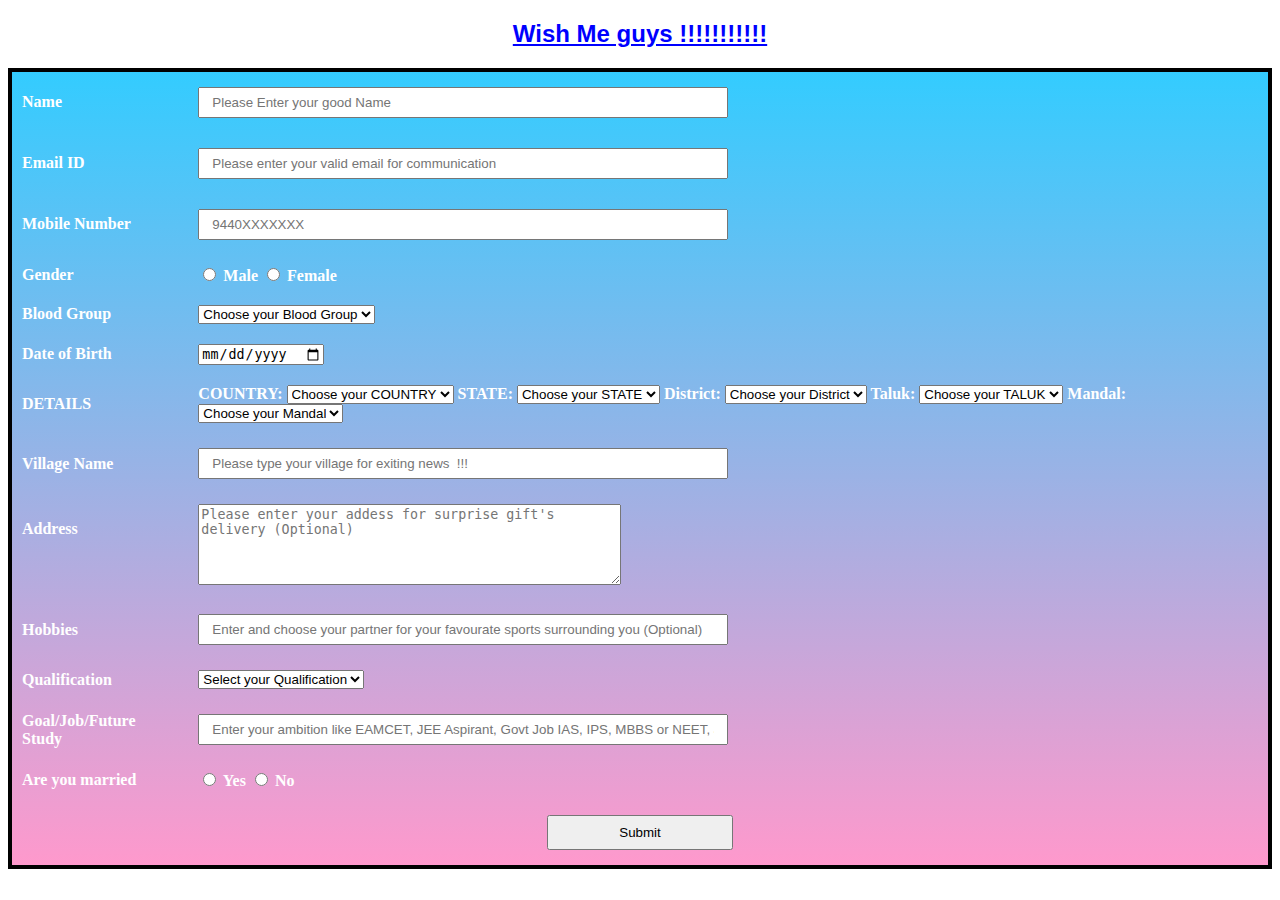
<file: index.html>
<!DOCTYPE html>
<html>
   <head>
      <title>Wish Me guys !!!!!!!!!!!</title>
      <style>
         h2{
         font-family: Sans-serif; 
         font-size: 24px;     
         font-style: normal; 
         font-weight: bold; 
         color: blue;
         text-align: center; 
         text-decoration: underline
         }
         table{
         font-family: verdana; 
         color:white; 
         font-size: 16px; 
         font-style: normal;
         font-weight: bold;
         background: linear-gradient(to bottom, #33ccff 0%, #ff99cc 100%);  
         border-collapse: collapse; 
         border: 4px solid #000000;
         border-style: solid;
         }
         table.inner{
         border: 10px
         }
         input[type=text], input[type=email], input[type=number]{
         width: 50%;
         padding: 6px 12px;
         margin: 5px 0;
         box-sizing: border-box;
         }
         input[type=submit], input[type=reset]{
         width: 15%;
         padding: 8px 12px;
         margin: 5px 0;
         box-sizing: border-box;
         }
      </style>
   </head>
   <body>
      <h2>
      Wish Me guys !!!!!!!!!!!</h3>
      <table align="center" cellpadding = "10">
         <form method="post" action="regstration_data_tetch_php.php">
            <!--------------------- First Name ------------------------------------------>
            <tr>
               <td>Name</td>
               <td><input type="text"   name="Name" maxlength="50" placeholder="Please Enter your good Name" required></td>
            </tr>
            <!------------------------ Last Name --------------------------------------->
            <!-------------------------- Email ID ------------------------------------->
            <tr>
               <td>Email ID</td>
               <td><input type="email" name="EmailID" maxlength="100" placeholder="Please enter your valid email for communication"/></td>
            </tr>
            <!-------------------------- Mobile Number ------------------------------------->
            <tr>
               <td>Mobile Number</td>
               <td>
                  <input type="text" name="MobileNumber" pattern=".{10}"
                     oninput="this.value = this.value.replace(/[^0-9.]/g, '').replace(/(\..*)\./g, '$1');" / placeholder="9440XXXXXXX"  maxlength="10" required>
               </td>
            </tr>
            <!---------------------- Gender ------------------------------------->
            <tr>
               <td>Gender</td>
               <td>
                  <input type="radio" name="Gender" value="Male" />
                  Male
                  <input type="radio" name="Gender" value="Female" />
                  Female
               </td>
            </tr>
            <!--------------------------Blood Group----------------------------------->
            <tr>
               <td>Blood Group</td>
               <td>
                  <label for="BloodGroup" required></label>
                  <select name="BloodGroupName" id="BloodGroupName"  required>
                     <option value="" disabled selected hidden>Choose your Blood Group</option>
                     <option value="A+">A+</option>
                     <option value="A-">A-</option>
                     <option value="B+">B+</option>
                     <option value="B-">B-</option>
                     <option value="AB+">AB+</option>
                     <option value="AB-">AB-</option>
                     <option value="O+">O+</option>
                     <option value="O-">O-</option>
                  </select>
               </td>
            </tr>
            <!--------------------------Date Of Birth----------------------------------->
            <td>Date of Birth</td>
            <td>
               <input type="date" id="birthday"  name="birthday" oninput="validateDate()" required>
			   <script>
					function validateDate() {
					var selectedDate = new Date(document.getElementById("birthday").value);
					var today = new Date();

					if (selectedDate > today) {
					  alert("Please select a date on or before today.");
					  document.getElementById("birthday").value = "";

					}
				  }
				</script>

			   
			   
            </td>
            <!------------------------- DROP-DOWNs-JODU ---------------------------------->
            <tr>
               <td>DETAILS</td>
               <td>
                  <label for="COUNTRY">COUNTRY:</label>
                  <select name="CountryName" id="CountryName" required>>
                     <option value="" disabled selected hidden>Choose your COUNTRY</option>
                     <option value="INDIA">INDIA</option>
                  </select>
                  <label for="STATE">STATE:</label>
                  <select name="stateName" id="stateName" required>>
                     <option value="" disabled selected hidden>Choose your STATE</option>
                     <option value="Andhra Pradesh">Andhra Pradesh</option>
                     <option value="Telangana">Telangana</option>
                     <option value="Karnataka">Karnataka</option>
                  </select>
                  <label for="District">District:</label>
                  <select name="DistrictName" id="DistrictName" required>>
                     <option value="" disabled selected hidden>Choose your District</option>
                     <option value="Kadapa">Kadapa</option>
                     <option value="Tirupathi">Tirupathi</option>
                     <option value="Kurnool">Kurnool</option>
                  </select>
                  <label for="Taluk">Taluk:</label>
                  <select name="TalukName" id="TalukName" required>>
                     <option value="" disabled selected hidden>Choose your TALUK</option>
                     <option value="Badvel">Badvel</option>
                     <option value="Jammalamadugu">Jammalamadugu</option>
                     <option value="Kadapa">Kadapa</option>
                     <option value="Proddatur">Proddatur</option>
                     <option value="Kamalapuram">Kamalapuram</option>
                     <option value="Mydukur">Mydukur</option>
                     <option value="Pulivendula">Pulivendula</option>
                  </select>
                  <label for="Mandal">Mandal:</label>
                  <select name="MandalName" id="MandalName" required>>
                     <option value="" disabled selected hidden>Choose your Mandal</option>
                     <option value="ATLURU">ATLURU</option>
                     <option value="B-KODURU">B-KODURU</option>
                     <option value="BADVEL">BADVEL</option>
                     <option value="B.MATAM">B.MATAM</option>
                     <option value="CHAPADU">CHAPADU</option>
                     <option value="DUVVURU">DUVVURU</option>
                     <option value="GOPAVARAM">GOPAVARAM</option>
                     <option value="KALASAPADU">KALASAPADU</option>
                     <option value="KHAJIPET">KHAJIPET</option>
                     <option value="MYDUKUR">MYDUKUR</option>
                     <option value="PORUMAMILLA">PORUMAMILLA</option>
                     <option value="KASINAYANA">KASINAYANA</option>
                  </select>
               </td>
            </tr>
            <td>Village Name</td>
            <td>
               <input type="text" id="villageName" name="villageName" placeholder='Please type your village for exiting news  !!!'  required>
            </td>
            </tr>
            <!------------------------- Address ---------------------------------->
            <tr>
               <td>Address<br /><br /><br /></td>
               <td><textarea name="Address" rows="5" cols="50" placeholder="Please enter your addess for surprise gift's delivery (Optional)"></textarea></td>
            </tr>
            <!------------------------- Hobbies -------------------------------------->
            <tr>
               <td>Hobbies<br /></td>
               <td><input type="text" id="Hobbies" name="Hobbies" placeholder="Enter and choose your partner for your favourate sports surrounding you (Optional)"></textarea></td>
            </tr>
            <!-----------------------Qualification---------------------------------------->
            <tr>
               <td>Qualification</td>
               <td>
                  <label for="Education" required></label>
                  <select name="EducationData" id="EducationData">>
                     <option value="" disabled selected hidden>Select your Qualification</option>
                     <option value="SSC">INDIA</option>
                     <option value="PUC">+2 (PUC/Intermediate)</option>
                     <option value="Degree">Degree</option>
                     <option value="B.Tech">B.TECH</option>
                     <option value="MBBS">MBBS</option>
                     <option value="Masters">Masters/PG</option>
                     <option value="CA">CA</option>
                     <option value="Ph.D">PH.D</option>
                     <option value="Aggriculture">Aggriculture</option>
                     <option value="TTC">TTC</option>
                     <option value="MBA">MBA</option>
                     <option value="MCA">MCA</option>
                  </select>
               </td>
            </tr>
            <!----------------------- Goal Setting---------------------------------------->
            <tr>
               <td>Goal/Job/Future Study<br /></td>
               <td><input type="text" id="Goal" name="GoalName" placeholder="Enter your ambition like EAMCET, JEE Aspirant, Govt Job IAS, IPS, MBBS or NEET, JEE Aspirants or Software Engineer (Optional)"></textarea></td>
            </tr>
            <!----------------------- Maitial Status---------------------------------------->
            <tr>
               <td>Are you married</td>
               <td>
                  <input type="radio" name="Married" value="NO" />
                  Yes
                  <input type="radio" name="Married" value="NO" />
                  No
               </td>
            </tr>
            <!----------------------- Submit and Reset ------------------------------->
            <tr>
               <td colspan="2" align="center">
                  <input type="submit" value="Submit">
               </td>
            </tr>
      </table>
   </body>
</html>
</file>
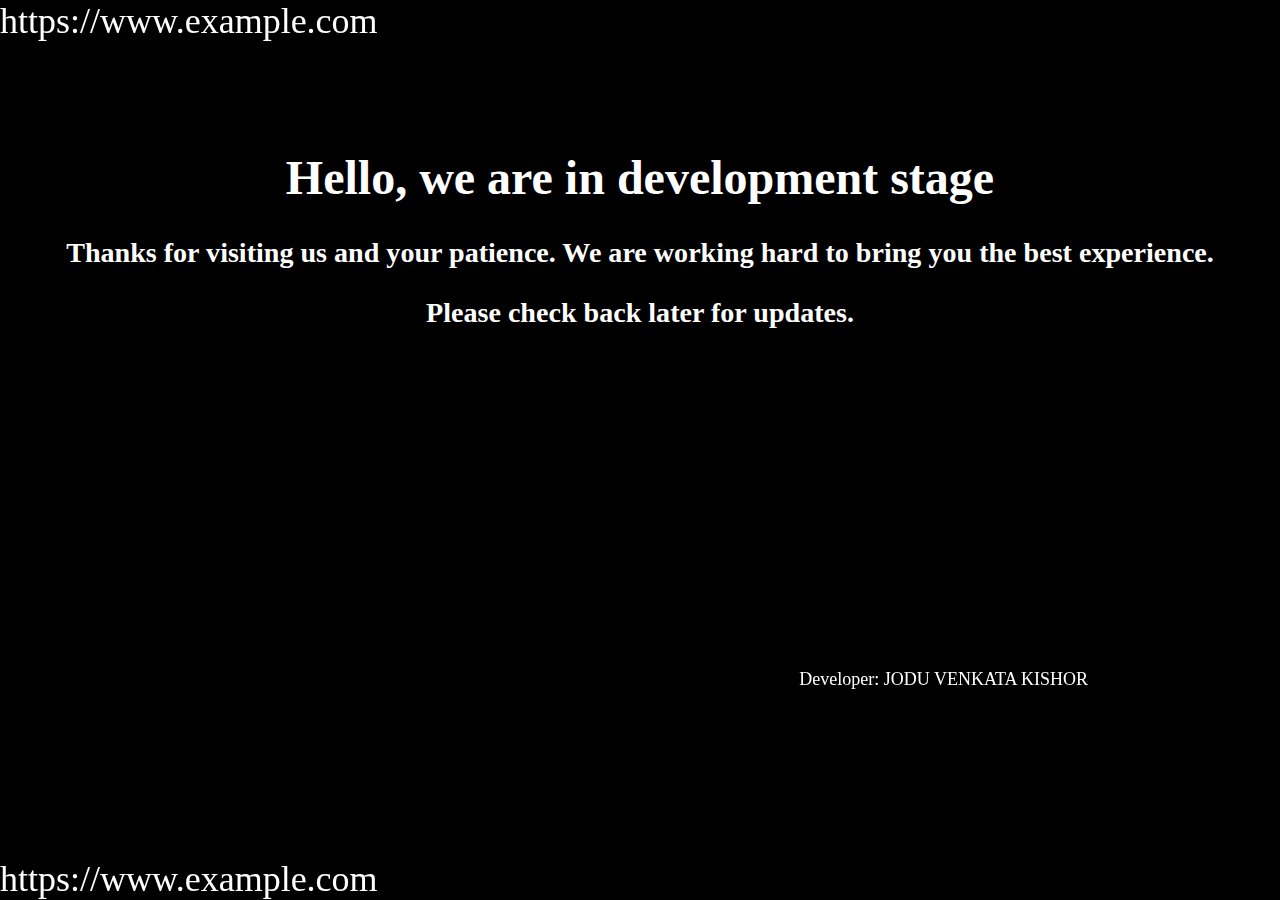
<file: home_page.html>
<!DOCTYPE html>
<html>
<head>
	<title>Development Stage</title>
	<style>
		body {
			background-color: #000;
			background-size: cover;
			background-position: center center;
			animation: background-motion 5s ease infinite;
		}
		.container {
			text-align: center;
			margin-top: 150px;
			color: #fff;
			font-size: 24px;
		}
		@keyframes background-motion {
			0% {
				background-color: #ff0000;
			}
			25% {
				background-color: #00ff00;
			}
			50% {
				background-color: #0000ff;
			}
			75% {
				background-color: #ffff00;
			}
			100% {
				background-color: #ff00ff;
			}
		}
		.scroll-top {
			position: fixed;
			top: 0;
			left: 0;
			width: 100%;
			white-space: nowrap;
			overflow: hidden;
			animation: scroll-left-to-right-top 20s linear infinite;
			animation-play-state: running;
		}
		.scroll-top:hover {
			animation-play-state: paused;
		}
		.scroll-bottom {
			position: fixed;
			bottom: 0;
			left: 0;
			width: 100%;
			white-space: nowrap;
			overflow: hidden;
			animation: scroll-right-to-left-bottom 15s linear infinite;
			animation-play-state: running;
		}
		.scroll-bottom:hover {
			animation-play-state: paused;
		}
		.scroll-top a,
		.scroll-bottom a {
			font-size: 36px; /* Adjust font size as desired */
			text-decoration: none;
			color: #fff;
		}
		.author {
			position: fixed;
			bottom: 2in;
			right: 2in;
			text-align: right;
			color: #fff;
			font-size: 18px;
		}
		@keyframes scroll-left-to-right-top {
			0% {
				transform: translateX(-100%);
			}
			100% {
				transform: translateX(100%);
			}
		}
		@keyframes scroll-right-to-left-bottom {
			0% {
				transform: translateX(100%);
			}
			100% {
				transform: translateX(-100%);
			}
		}
	</style>
</head>
<body>
	<div class="scroll-top">
		<a href="https://www.example.com" target="_blank">https://www.example.com</a>
	</div>
	<div class="container">
		<h1>Hello, we are in development stage</h1>
		<h3>Thanks for visiting us and your patience. We are working hard to bring you the best experience.</h3>
		<h3>Please check back later for updates.</h3>
	</div>
	<div class="scroll-bottom">
		<a href="https://www.example.com" target="_blank">https://www.example.com</a>
	</div>
	<div class="author">
		<p>Developer: JODU VENKATA KISHOR</p>
	</div>
</body>
</html>
</file>
